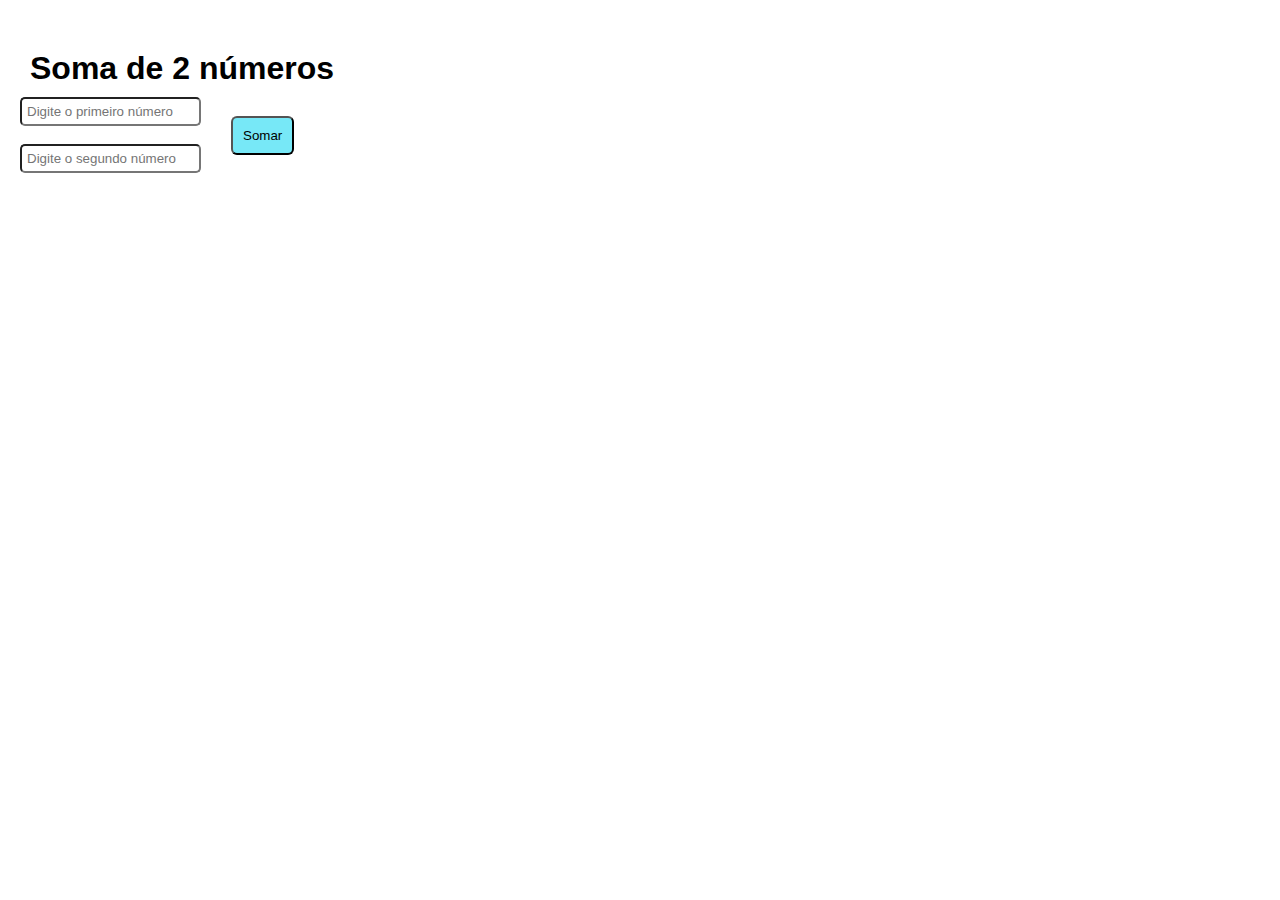
<file: desafio_soma2num_javascript/index.html>
<!DOCTYPE html>
<html lang="pt-br">
<head>
    <meta charset="UTF-8">
    <meta http-equiv="X-UA-Compatible" content="IE=edge">
    <meta name="viewport" content="width=device-width, initial-scale=1.0">
    <link rel="stylesheet" href="assets/style.css">
    <title>Soma de dois numeros</title>
</head>
<body>
    <section id="principal">
        <h1>Soma de 2 números</h1>
        <section id="sub_principal">
            <section id="entradaDados">
                <input type="number" name="dadosEntrada1" id="dadosEntrada1" class="entradas" placeholder="Digite o primeiro número"><br>
                <input type="number" name="dadosEntrada2" id="dadosEntrada2" class="entradas" placeholder="Digite o segundo número">
            </section>
            <section id="enviodados">
                <input type="button" value="Somar" id="somarNumeros" onclick="somarNumeros()">
            </section>
        </section>

        <section id="resultado">
        
        </section>
    </section>

    <script src="assets/script.js"></script>
</body>
</html>
</file>
<file: desafio_soma2num_javascript/assets/style.css>
@charset "UTF-8";

* {
    padding: 0;
    margin: 0;
    font-family: sans-serif;
}

#principal {
    display: flex;
    flex-direction: column;
    padding: 40px 0 0 20px;
}

h1 {
    margin: 10px;
}

#sub_principal {
    display: flex;
    flex-direction: row;
}

#enviodados {
    display: flex;
    justify-content: center;
    align-items: center;
    margin-left: 30px;
}

#somarNumeros {
    background-color: rgba(11, 213, 240, 0.555);
    padding: 10px;
    border-radius: 6px;
}

#entradaDados {
    display: flex;
    flex-direction: column;
    justify-content: space-between;
}

.entradas {
    text-indent: 5px;
    height: 25px;
    border-radius: 5px;
}

#resultado {
    display: flex;
    margin-top: 30px;
    font-size: 20px;
}
</file>
